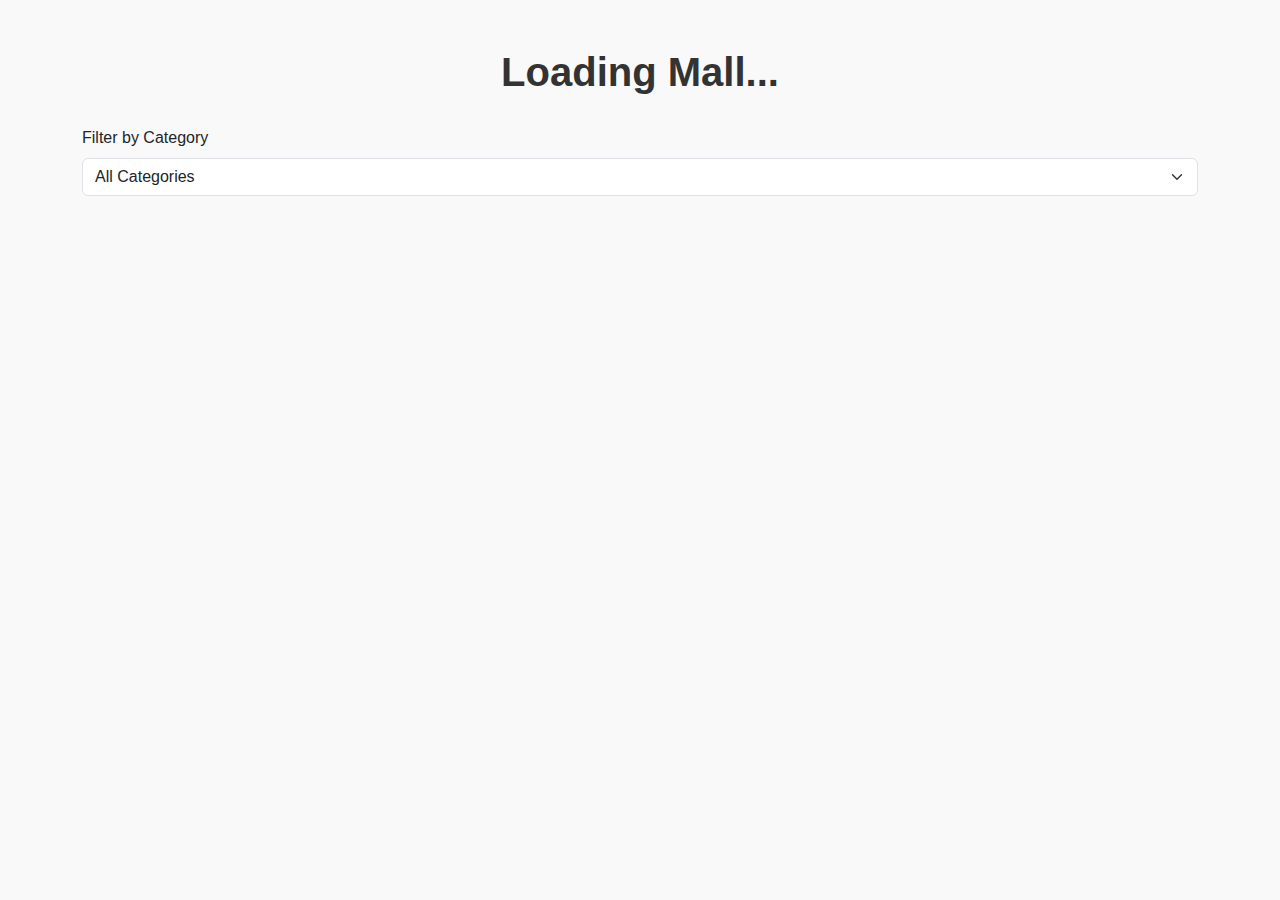
<file: shop.html>
<!DOCTYPE html>
<html lang="en">
<head>
    <meta charset="UTF-8">
    <meta name="viewport" content="width=device-width, initial-scale=1.0">
    <title>Shop Offers</title>
    <!-- Bootstrap 5.1 CSS -->
    <link href="https://cdn.jsdelivr.net/npm/bootstrap@5.1.0/dist/css/bootstrap.min.css" rel="stylesheet">
    <link rel="stylesheet" href="./shop.css">
    <link rel="stylesheet" href="https://cdn.jsdelivr.net/npm/swiper/swiper-bundle.min.css" />
</head>
<body>

    <div class="container mt-5">
        <h1 id="mall-name">Loading Mall...</h1>

        <!-- Filter for Offers -->
        <div class="mb-4">
            <label for="category-filter" class="form-label">Filter by Category</label>
            <select id="category-filter" class="form-select filter-select" onchange="filterShops()">
                <option value="">All Categories</option>
                <option value="Clothing">Clothing</option>
                <option value="Electronics">Electronics</option>
                <option value="Food">Food</option>
                <option value="Shopping">Shopping</option>
                <option value="Sports">Sports</option>
                <option value="Luxury">Luxury</option>
                <option value="Beauty">Beauty</option>
                <option value="Fashion">Fashion</option>

            </select>
        </div>

        <div class="row">
            <!-- Shop List -->
            <div class="col-md-4" id="shop-list">
                <!-- Shops will be dynamically added here -->
            </div>

            <!-- Offers Section -->
            <div class="col-md-8" id="offers-section">
                <!-- Offers will be displayed here -->
            </div>
        </div>
    </div>
    
    <script src="https://cdn.jsdelivr.net/npm/swiper/swiper-bundle.min.js"></script>
    <script src="./shop.js"></script>
</body>
</html>
</file>
<file: shop.css>
/* General body styling */
body {
    font-family: 'Arial', sans-serif;
    background-color: #f9f9f9;
}

/* Container for the page content */
.container {
    margin-top: 30px;
}

/* Heading */
h1 {
    font-size: 2.5rem;
    font-weight: 600;
    color: #333;
    text-align: center;
    margin-bottom: 30px;
}

/* Filter section */
.filter-select {
    margin-bottom: 30px;
    display: block;
    width: 100%;
    margin-left: auto;
    margin-right: auto;
}

/* Wrapper for Shop List and Offers Section */
.row {
    display: flex;
    flex-wrap: wrap; /* Ensure content wraps on smaller screens */
    gap: 30px;
}

/* Shop List (left side) */
#shop-list {
    flex: 1;
    display: flex;
    gap: 20px; /* Space between the shop items */
    padding-bottom: 20px; /* Add bottom padding to avoid cutting off content */
    overflow-x: auto; /* Allow horizontal scrolling */
}

.shop-item {
    min-width: 250px; /* Minimum width of each shop item */
    flex-shrink: 0; /* Prevent the items from shrinking */
    transition: transform 0.3s ease, box-shadow 0.3s ease;
    border-radius: 15px; /* Rounded corners */
    overflow: hidden; /* Hide overflow */
}

.shop-item:hover {
    transform: translateY(-10px); /* Lift the card */
    box-shadow: 0 6px 15px rgba(0, 0, 0, 0.15); /* Soft shadow effect */
}

.card {
    width: 100%;
    border-radius: 15px;
    overflow: hidden;
    box-shadow: 0 4px 12px rgba(0, 0, 0, 0.1); /* Subtle shadow */
    transition: transform 0.3s ease, box-shadow 0.3s ease;
}

.card:hover {
    transform: scale(1.05); /* Scale up slightly */
    box-shadow: 0 8px 25px rgba(0, 0, 0, 0.2); /* Stronger shadow on hover */
}

/* Card content styling */
.card-body {
    padding: 20px;
    text-align: center;
}

.card-title {
    font-size: 1.5rem; /* Larger title font */
    font-weight: 700;
    color: #333;
    margin-bottom: 10px;
}

.card-text {
    font-size: 1rem;
    color: #555;
    margin-bottom: 15px;
}

/* Button styling */
.shop-item button {
    margin-top: 10px;
    padding: 10px 20px;
    border-radius: 25px; /* Rounded button */
    background-color: #007bff;
    color: white;
    border: none;
    font-weight: 600;
    transition: background-color 0.3s ease;
}

.shop-item button:hover {
    background-color: #0056b3; /* Darken the button color on hover */
}

/* Offers Section (right side) */
#offers-section {
    flex: 1;
    display: none; /* Initially hidden, will be shown when a shop is clicked */
    max-height: 600px;
    overflow-y: auto;
}

.offers-section {
    display: flex;
    flex-wrap: wrap;
    gap: 20px;
}

/* Offer card */
.offer-card {
    background-color: white;
    border: 1px solid #ddd;
    border-radius: 10px;
    padding: 20px;
    width: 100%;
    max-width: 280px;
    box-shadow: 0 4px 12px rgba(0, 0, 0, 0.1);
    transition: transform 0.3s ease, box-shadow 0.3s ease;
    text-align: center;
}

.offer-card:hover {
    transform: translateY(-5px); /* Lift the offer card */
    box-shadow: 0 6px 15px rgba(0, 0, 0, 0.15); /* Subtle shadow on hover */
}

.offer-card h5 {
    font-size: 1.1rem;
    font-weight: 600;
    margin-bottom: 10px;
}

.offer-price {
    font-size: 1.3rem;
    color: green;
    font-weight: bold;
}

.previous-price {
    text-decoration: line-through;
    color: #777;
    margin-bottom: 10px;
}

/* Offer Logo Styling */
.offer-logo {
    width: 120px; /* Make the logo a bit larger */
    height: 120px; /* Maintain a perfect circle */
    object-fit: cover; /* Ensure the logo covers the area without stretching */
    border-radius: 50%; /* Make the logo round */
    margin: 0 auto; /* Center the logo within its container */
    border: 4px solid #007bff; /* Add a subtle border for more prominence */
    box-shadow: 0 4px 10px rgba(0, 0, 0, 0.15); /* Add a soft shadow for depth */
}

/* Optional: On hover, add a glowing effect */
.offer-logo:hover {
    box-shadow: 0 0 15px rgba(0, 123, 255, 0.5); /* Glowing effect on hover */
    border-color: #0056b3; /* Change border color when hovered */
}

/* Hide the shop list when offers are displayed */
.show-offers #shop-list {
    display: none;
}

/* Center the Back to Shop button */
#offers-section .btn {
    margin-top: 20px;
    padding: 10px 20px;
    border-radius: 25px;
    background-color: #28a745;
    color: white;
    border: none;
    font-weight: 600;
    transition: background-color 0.3s ease;
    display: block;
    margin-left: auto;
    margin-right: auto; /* Center the button */
}

#offers-section .btn:hover {
    background-color: #218838; /* Darker green for back button */
}
</file>
